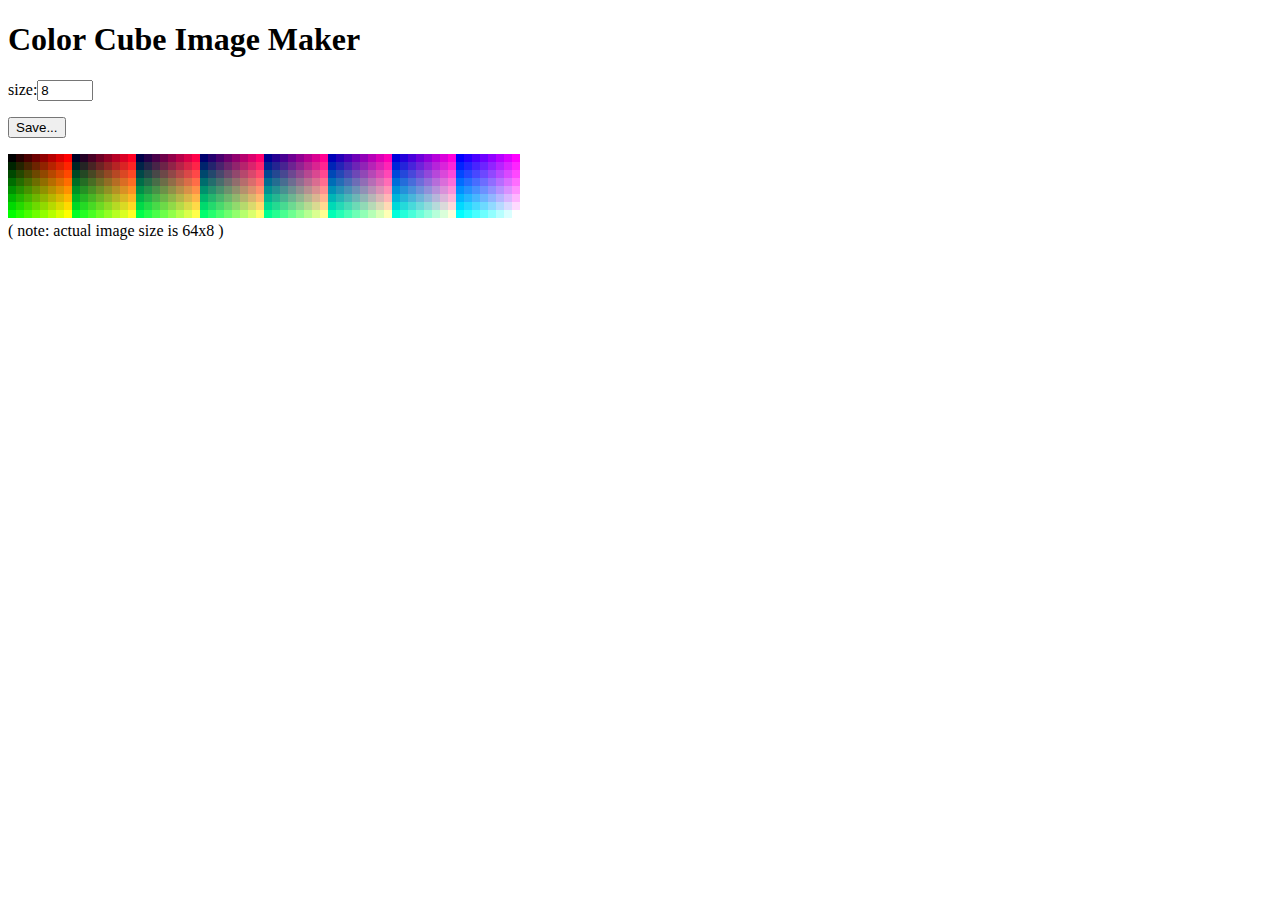
<file: Website/node_modules/manual/examples/3dlut-base-cube-maker.html>
<!doctype html>
<html>
<meta charset="utf-8">
<head>
<title>3DLUT Base Cube Maker</title>
<style>
canvas {
  min-width: 512px;
  min-height: 64px;
  image-rendering: pixelated;
}
#cube {
  max-width: calc(100% - 20px);
  overflow: auto;
}
</style>
</head>
<body>
<h1>Color Cube Image Maker</h1>
<div>size:<input id="size" type="number" value="8" min="2" max="64"/></div>
<p><button type="button">Save...</button></p>
<div id="cube"><canvas></canvas></div>
<div>( note: actual image size is
<span id="width"></span>x<span id="height"></span> )</div>
</p>
</body>
<script type="module">

const ctx = document.querySelector( 'canvas' ).getContext( '2d' );

function drawColorCubeImage( ctx, size ) {

	const canvas = ctx.canvas;
	canvas.width = size * size;
	canvas.height = size;

	for ( let zz = 0; zz < size; ++ zz ) {

		for ( let yy = 0; yy < size; ++ yy ) {

			for ( let xx = 0; xx < size; ++ xx ) {

				const r = Math.floor( xx / ( size - 1 ) * 255 );
				const g = Math.floor( yy / ( size - 1 ) * 255 );
				const b = Math.floor( zz / ( size - 1 ) * 255 );
				ctx.fillStyle = `rgb(${r},${g},${b})`;
				ctx.fillRect( zz * size + xx, yy, 1, 1 );

			}

		}

	}

	document.querySelector( '#width' ).textContent = canvas.width;
	document.querySelector( '#height' ).textContent = canvas.height;

}

drawColorCubeImage( ctx, 8 );

function handleSizeChange( event ) {

	const elem = event.target;
	elem.style.background = '';
	try {

		const size = parseInt( elem.value );
		if ( size >= 2 && size <= 64 ) {

			drawColorCubeImage( ctx, size );

		}

	} catch ( e ) {

		elem.style.background = 'red';

	}

}

const sizeElem = document.querySelector( '#size' );
sizeElem.addEventListener( 'change', handleSizeChange, true );

const saveData = ( function () {

	const a = document.createElement( 'a' );
	document.body.appendChild( a );
	a.style.display = 'none';
	return function saveData( blob, fileName ) {

		const url = window.URL.createObjectURL( blob );
		a.href = url;
		a.download = fileName;
		a.click();

	};

}() );

document.querySelector( 'button' ).addEventListener( 'click', () => {

	ctx.canvas.toBlob( ( blob ) => {

		saveData( blob, `identity-lut-s${ctx.canvas.height}.png` );

	} );

} );

</script>
</html>
</file>
